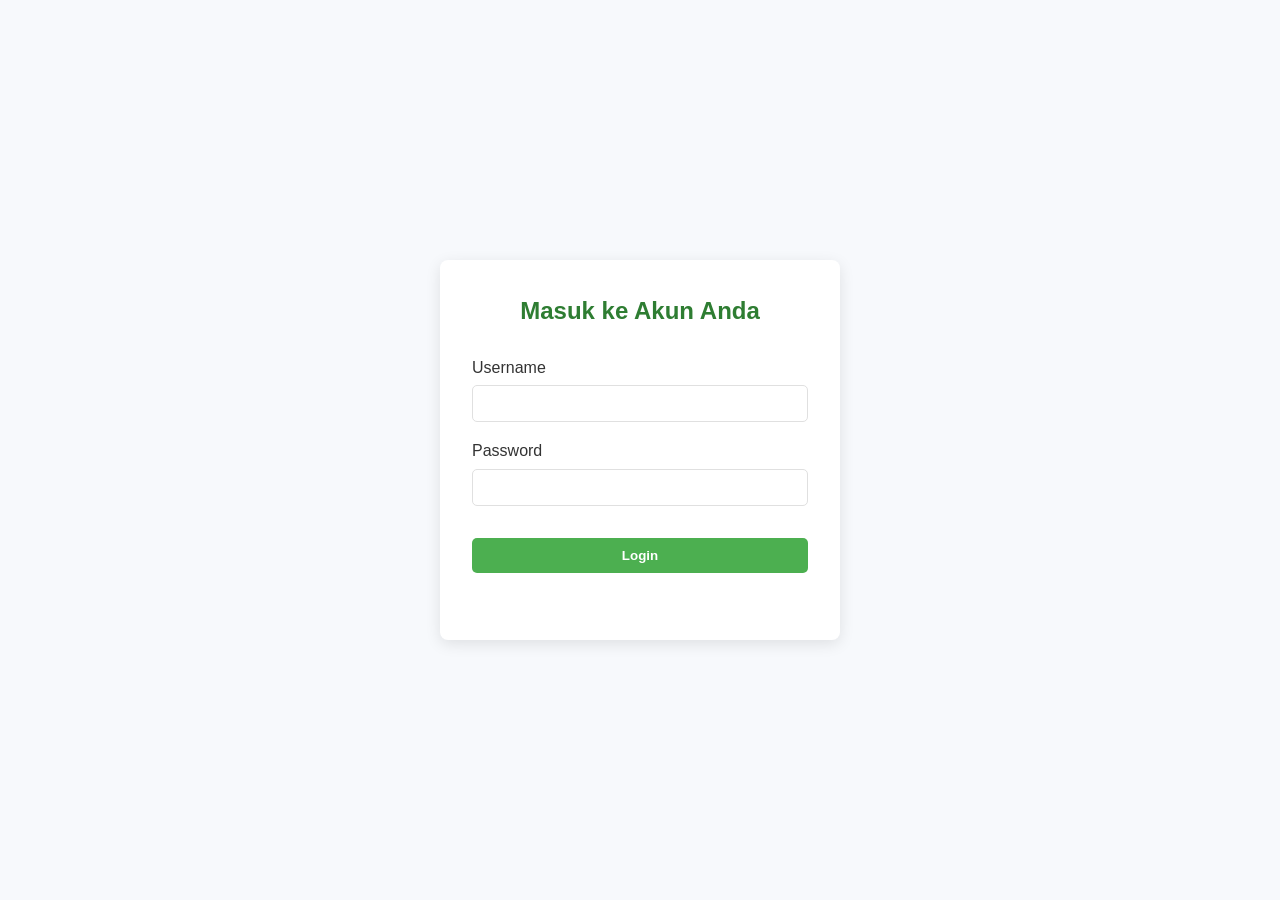
<file: login.html>
<!DOCTYPE html>
<html lang="id">
<head>
    <meta charset="UTF-8">
    <meta name="viewport" content="width=device-width, initial-scale=1.0">
    <title>Login - WasteLog IoT</title>
    <link rel="stylesheet" href="assets/css/style.css">
</head>
<body>
    <div class="login-container">
        <form id="loginForm" class="login-form">
            <h2>Masuk ke Akun Anda</h2>
            <div class="form-group">
                <label for="username">Username</label>
                <input type="text" id="username" name="username" required>
            </div>
            <div class="form-group">
                <label for="password">Password</label>
                <input type="password" id="password" name="password" required>
            </div>
            <button type="submit" class="btn btn-primary">Login</button>
            <p id="loginMessage" class="error-message"></p>
        </form>
    </div>
    <script src="assets/js/login.js"></script>
</body>
</html>
</file>
<file: assets/css/style.css>
/* =================================================================== */
/* WasteLog IoT - Full Responsive Stylesheet 		     */
/* =================================================================== */

/* --- Variabel Global & Reset --- */
:root {
    --primary-color: #2E7D32; /* Hijau tua */
    --primary-light: #4CAF50; /* Hijau lebih terang */
    --secondary-color: #6c757d;
    --accent-color: #FFC107;
    --danger-color: #d32f2f;
    --bg-color: #F7F9FC;
    --card-bg: #FFFFFF;
    --text-color: #333;
    --text-light: #FFF;
    --border-color: #E0E0E0;
    --sidebar-bg: #1B262C;
    --sidebar-text: #BBE1FA;
    --sidebar-active: #0F4C75;
}

* {
    box-sizing: border-box;
    margin: 0;
    padding: 0;
}

body, html {
    font-family: -apple-system, BlinkMacSystemFont, 'Segoe UI', Roboto, 'Helvetica Neue', Arial, sans-serif;
    background-color: var(--bg-color);
    color: var(--text-color);
    line-height: 1.6;
}

/* --- Tombol & Elemen Umum --- */
.btn {
    padding: 10px 20px;
    border: none;
    border-radius: 5px;
    cursor: pointer;
    text-decoration: none;
    display: inline-block;
    font-weight: bold;
    transition: all 0.2s ease-in-out;
}

.btn-primary {
    background-color: var(--primary-light);
    color: var(--text-light);
}

.btn-primary:hover {
    background-color: var(--primary-color);
}

.btn-secondary {
    background-color: var(--secondary-color);
    color: var(--text-light);
}

.btn-secondary:hover {
    background-color: #5a6268;
}

.btn-danger {
    background-color: var(--danger-color);
    color: var(--text-light);
}

.btn-danger:hover {
    filter: brightness(1.2);
}

.btn-action {
    background-color: var(--primary-color);
    color: var(--text-light);
}

.card {
    background-color: var(--card-bg);
    border-radius: 8px;
    padding: 20px;
    box-shadow: 0 4px 12px rgba(0,0,0,0.05);
    margin-bottom: 20px;
}

.card h3 {
    margin-bottom: 15px;
    color: var(--primary-color);
    display: flex;
    align-items: center;
    gap: 10px;
}

/* --- Halaman Landing (index.html) --- */
.landing-header nav {
    display: flex;
    justify-content: space-between;
    align-items: center;
    padding: 1rem 5%;
    background: var(--card-bg);
    box-shadow: 0 2px 4px rgba(0,0,0,0.1);
}

.landing-header .logo {
    font-size: 1.5rem;
    font-weight: bold;
    color: var(--primary-color);
}

.hero {
    display: flex;
    align-items: center;
    padding: 4rem 5%;
    gap: 2rem;
}

.hero-content {
    flex: 1;
}

.hero-content h1 {
    font-size: 2.8rem;
    margin-bottom: 1rem;
}

.hero-content p {
    font-size: 1.1rem;
    margin-bottom: 2rem;
}

.hero-image {
    flex: 1;
    text-align: center;
}

.hero-image img {
    max-width: 100%;
    height: auto;
    border-radius: 8px;
}

.features {
    padding: 4rem 5%;
    text-align: center;
}

.features h2 {
    font-size: 2rem;
    margin-bottom: 2rem;
}

.features-grid {
    display: grid;
    grid-template-columns: repeat(3, 1fr);
    gap: 2rem;
}

.feature-card {
    background: var(--card-bg);
    padding: 2rem;
    border-radius: 8px;
    box-shadow: 0 4px 12px rgba(0,0,0,0.05);
}

.feature-card i {
    font-size: 3rem;
    color: var(--primary-light);
    margin-bottom: 1rem;
}

.landing-footer {
    text-align: center;
    padding: 2rem;
    background: var(--sidebar-bg);
    color: var(--text-light);
}

/* --- Halaman Login (login.html) --- */
.login-container {
    display: flex;
    justify-content: center;
    align-items: center;
    min-height: 100vh;
}

.login-form {
    width: 100%;
    max-width: 400px;
    padding: 2rem;
    background: var(--card-bg);
    border-radius: 8px;
    box-shadow: 0 4px 15px rgba(0,0,0,0.1);
}

.login-form h2 {
    text-align: center;
    margin-bottom: 1.5rem;
    color: var(--primary-color);
}

.form-group {
    margin-bottom: 1rem;
}

.form-group label {
    display: block;
    margin-bottom: 5px;
}

.form-group input {
    width: 100%;
    padding: 10px;
    border: 1px solid var(--border-color);
    border-radius: 5px;
}

.login-form .btn {
    width: 100%;
    margin-top: 1rem;
}

.error-message {
    color: var(--danger-color);
    text-align: center;
    margin-top: 1rem;
    height: 1.2em;
}

/* --- Halaman Dashboard --- */
.dashboard-grid {
    display: grid;
    grid-template-columns: 260px 1fr;
    min-height: 100vh;
    transition: grid-template-columns 0.3s ease;
}

/* Sidebar */
.sidebar {
    background-color: var(--sidebar-bg);
    color: var(--sidebar-text);
    padding: 20px;
    display: flex;
    flex-direction: column;
    transition: width 0.3s ease;
}

.sidebar-header {
    display: flex;
    justify-content: space-between;
    align-items: center;
    margin-bottom: 30px;
}

.sidebar-title {
    font-size: 1.8rem;
    color: var(--text-light);
    opacity: 1;
    transition: opacity 0.3s ease;
}

.sidebar-toggle {
    background: none;
    border: none;
    color: var(--sidebar-text);
    font-size: 1.2rem;
    cursor: pointer;
    transition: transform 0.3s ease;
}

.sidebar nav ul {
    list-style: none;
}

.sidebar nav ul li {
    margin-bottom: 10px;
}

.sidebar nav a, .sidebar nav button {
    display: flex;
    align-items: center;
    padding: 12px 15px;
    border-radius: 5px;
    text-decoration: none;
    color: var(--sidebar-text);
    transition: background-color 0.2s;
    width: 100%;
    background: none;
    border: none;
    font-size: 1rem;
    cursor: pointer;
    text-align: left;
}

.sidebar nav .fa-fw {
    margin-right: 15px;
    width: 20px;
}

.sidebar nav a:hover, .sidebar nav button:hover {
    background-color: var(--sidebar-active);
}

.sidebar nav a.active {
    background-color: var(--primary-light);
    color: var(--text-light);
}

/* State Sidebar Tertutup */
.dashboard-grid.sidebar-closed {
    grid-template-columns: 80px 1fr;
}
.dashboard-grid.sidebar-closed .nav-text,
.dashboard-grid.sidebar-closed .sidebar-title {
    opacity: 0;
    width: 0;
    overflow: hidden;
}
.dashboard-grid.sidebar-closed .sidebar-toggle {
    transform: rotate(180deg);
}

/* Main Content */
.main-content {
    padding: 20px;
    overflow-y: auto;
}

.main-header {
    margin-bottom: 20px;
}

.content-grid {
    display: grid;
    grid-template-columns: 1fr 1fr;
    gap: 20px;
}

.content-col-left, .content-col-right {
    display: flex;
    flex-direction: column;
}

#map {
    height: 400px;
    width: 100%;
    border-radius: 8px;
    margin-bottom: 20px;
}

/* Geofence Form & Table */
.form-container.hidden {
    display: none;
}
#geofenceForm {
    margin-top: 15px;
    padding-top: 15px;
    border-top: 1px solid var(--border-color);
}
#geofenceForm label {
    display: block;
    margin: 10px 0 5px;
}
#geofenceForm input {
    width: 100%;
    padding: 8px;
    border: 1px solid var(--border-color);
    border-radius: 4px;
}
.form-buttons {
    margin-top: 15px;
    display: flex;
    gap: 10px;
}
.table-wrapper {
    margin-top: 15px;
    overflow-x: auto;
}
#geofenceTable {
    width: 100%;
    border-collapse: collapse;
}
#geofenceTable th, #geofenceTable td {
    padding: 10px;
    text-align: left;
    border-bottom: 1px solid var(--border-color);
}
#geofenceTable th {
    font-weight: bold;
}
#geofenceTable .btn-sm {
    padding: 5px 10px;
    font-size: 0.8rem;
    margin-right: 5px;
}

/* Hasil Pengukuran Manual */
#manualMeasureResultCard p {
    margin: 5px 0;
    font-size: 1rem;
}

/* Kalender */
.card-full-height {
    height: 100%;
}
#calendar {
    flex-grow: 1;
    min-height: 600px;
}
.event-pill {
    background-color: var(--primary-color);
    color: white;
    padding: 2px 6px;
    border-radius: 10px;
    font-size: 0.8em;
    white-space: nowrap;
    overflow: hidden;
    text-overflow: ellipsis;
}
.event-icon {
    margin-right: 4px;
}
.event-popover {
    position: absolute;
    z-index: 1000;
    background: white;
    border: 1px solid var(--border-color);
    border-radius: 8px;
    box-shadow: 0 5px 15px rgba(0,0,0,0.15);
    min-width: 250px;
}
.event-popover-title {
    font-weight: bold;
    padding: 10px 15px;
    background: var(--bg-color);
    border-bottom: 1px solid var(--border-color);
}
.event-popover-body {
    padding: 15px;
    display: flex;
    flex-direction: column;
    gap: 8px;
}
.event-popover-body div {
    display: flex;
    align-items: center;
    gap: 10px;
}
.fc-daygrid-day.fc-day-today {
    background: rgba(46, 125, 50, 0.08) !important;
}

/* --- Media Queries untuk Responsivitas --- */

/* Tablet & Mobile */
@media (max-width: 1024px) {
    .content-grid {
        grid-template-columns: 1fr;
    }
}

/* Mobile */
@media (max-width: 768px) {
    .hero {
        flex-direction: column;
        text-align: center;
    }
    .features-grid {
        grid-template-columns: 1fr;
    }

    .dashboard-grid {
        grid-template-columns: 1fr;
    }
    .sidebar {
        width: 100%;
        height: auto;
        flex-direction: row;
        align-items: center;
        justify-content: space-between;
        padding: 10px 20px;
    }
    .sidebar-header {
        margin-bottom: 0;
    }
    .sidebar nav {
        position: fixed;
        top: 60px; /* Sesuaikan dengan tinggi header */
        left: -100%;
        width: 250px;
        height: 100%;
        background: var(--sidebar-bg);
        padding-top: 20px;
        transition: left 0.3s ease;
        z-index: 100;
    }
    .sidebar nav.open {
        left: 0;
    }
    .sidebar-toggle {
        display: block; /* Selalu tampilkan di mobile */
    }
    .dashboard-grid.sidebar-closed .sidebar {
        width: 100%;
    }
    /* Simple mobile nav - remove sidebar toggle logic, just stack */
    .dashboard-grid { grid-template-columns: 1fr; }
    .sidebar { position: relative; width: 100%; }
    .nav-text { display: none; } /* Hide text for icon-only buttons */
    .sidebar nav ul { display: flex; gap: 10px; }
    .sidebar nav ul li { margin-bottom: 0; }
    .sidebar-title { display: none; }
    
    .main-content {
        padding: 15px;
    }
}
</file>
